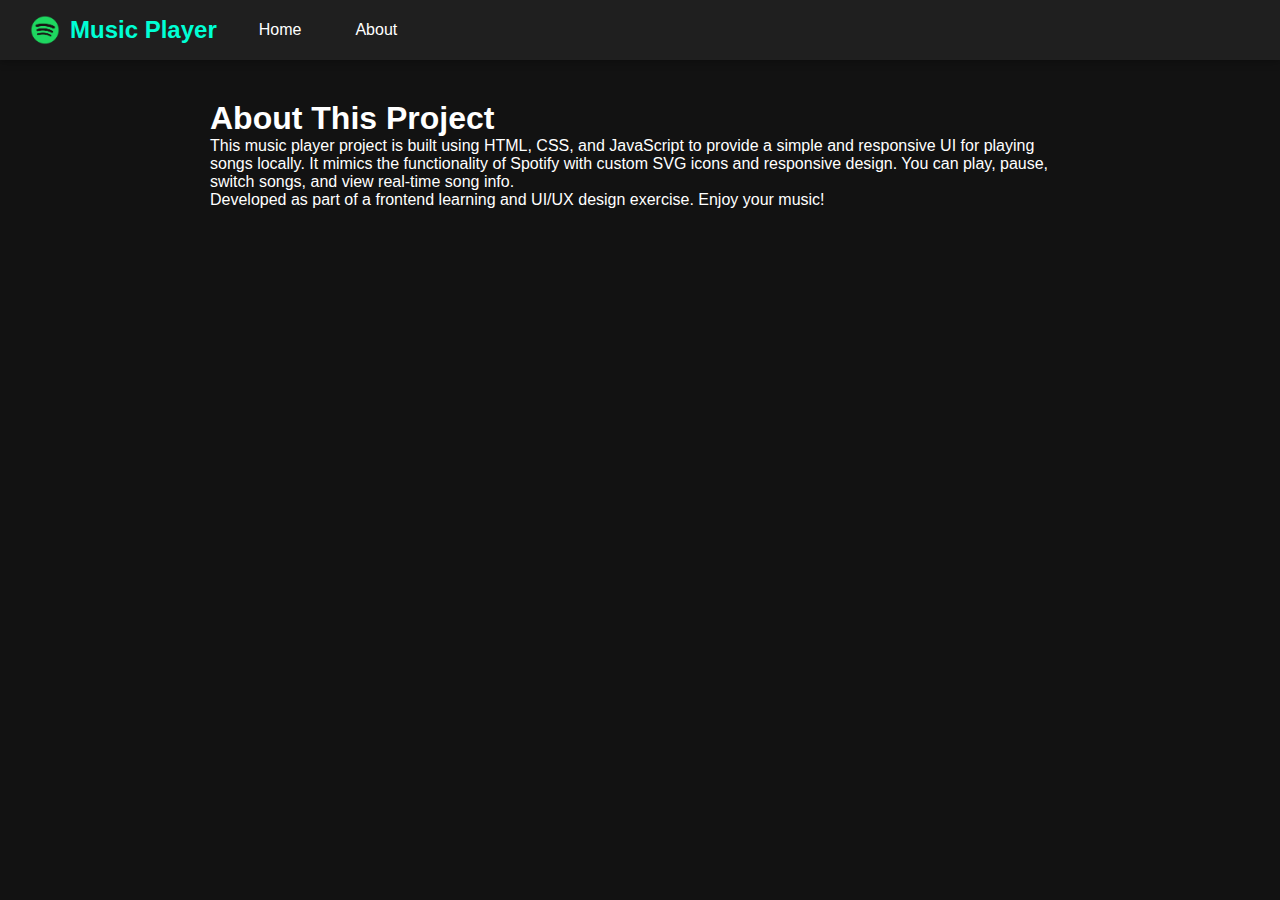
<file: about.html>
<html lang="en">
<head>
  <meta charset="UTF-8">
  <meta name="viewport" content="width=device-width, initial-scale=1.0">
  <title>About - Music Player</title>
  <link rel="stylesheet" href="styleabout.css">
</head>
<body>
  <nav>
    <ul>
      <li class="brand"><img src="logo.png" alt="Logo">Music Player</li>
      <li><a href="index.html">Home</a></li>
      <li><a href="about.html">About</a></li>
    </ul>
  </nav>

  <div class="container">
    <h1>About This Project</h1>
    <p>This music player project is built using HTML, CSS, and JavaScript to provide a simple and responsive UI for playing songs locally. It mimics the functionality of Spotify with custom SVG icons and responsive design. You can play, pause, switch songs, and view real-time song info.</p>
    <p>Developed as part of a frontend learning and UI/UX design exercise. Enjoy your music!</p>
  </div>
</body>
</html>
</file>
<file: styleabout.css>
/* General Reset */
* {
  margin: 0;
  padding: 0;
  box-sizing: border-box;
  font-family: "Segoe UI", Tahoma, Geneva, Verdana, sans-serif;
}

body {
  background-color: #121212;
  color: #ffffff;
  min-height: 100vh;
}

/* Navigation Bar */
nav {
  background-color: #1f1f1f;
  padding: 15px 30px;
  box-shadow: 0 2px 8px rgba(0,0,0,0.3);
}

nav ul {
  list-style: none;
  display: flex;
  align-items: center;
  justify-content: flex-start;
  gap: 30px;
}

nav .brand {
  display: flex;
  align-items: center;
  font-size: 1.5rem;
  font-weight: bold;
  color: #00ffd5;
}

nav .brand img {
  height: 30px;
  margin-right: 10px;
}

nav a {
  color: #fff;
  text-decoration: none;
  font-size: 1rem;
  padding: 8px 12px;
  border-radius: 4px;
  transition: background 0.2s;
}

nav a:hover {
  background-color: #333;
}

/* About Page Container */
.container {
  padding: 40px 20px;
  max-width: 900px;
  margin: 0 auto;
}

.about-content {
  background-color: #1e1e1e;
  padding: 30px;
  border-radius: 10px;
  box-shadow: 0 4px 10px rgba(0,0,0,0.4);
}

.about-content h1 {
  font-size: 2rem;
  margin-bottom: 20px;
  color: #00ffd5;
}

.about-content p {
  font-size: 1.1rem;
  line-height: 1.6;
  margin-bottom: 15px;
  color: #dddddd;
}

/* Responsive */
@media (max-width: 600px) {
  nav ul {
    flex-direction: column;
    align-items: flex-start;
    gap: 10px;
  }

  .about-content h1 {
    font-size: 1.5rem;
  }

  .about-content p {
    font-size: 1rem;
  }
}
</file>
